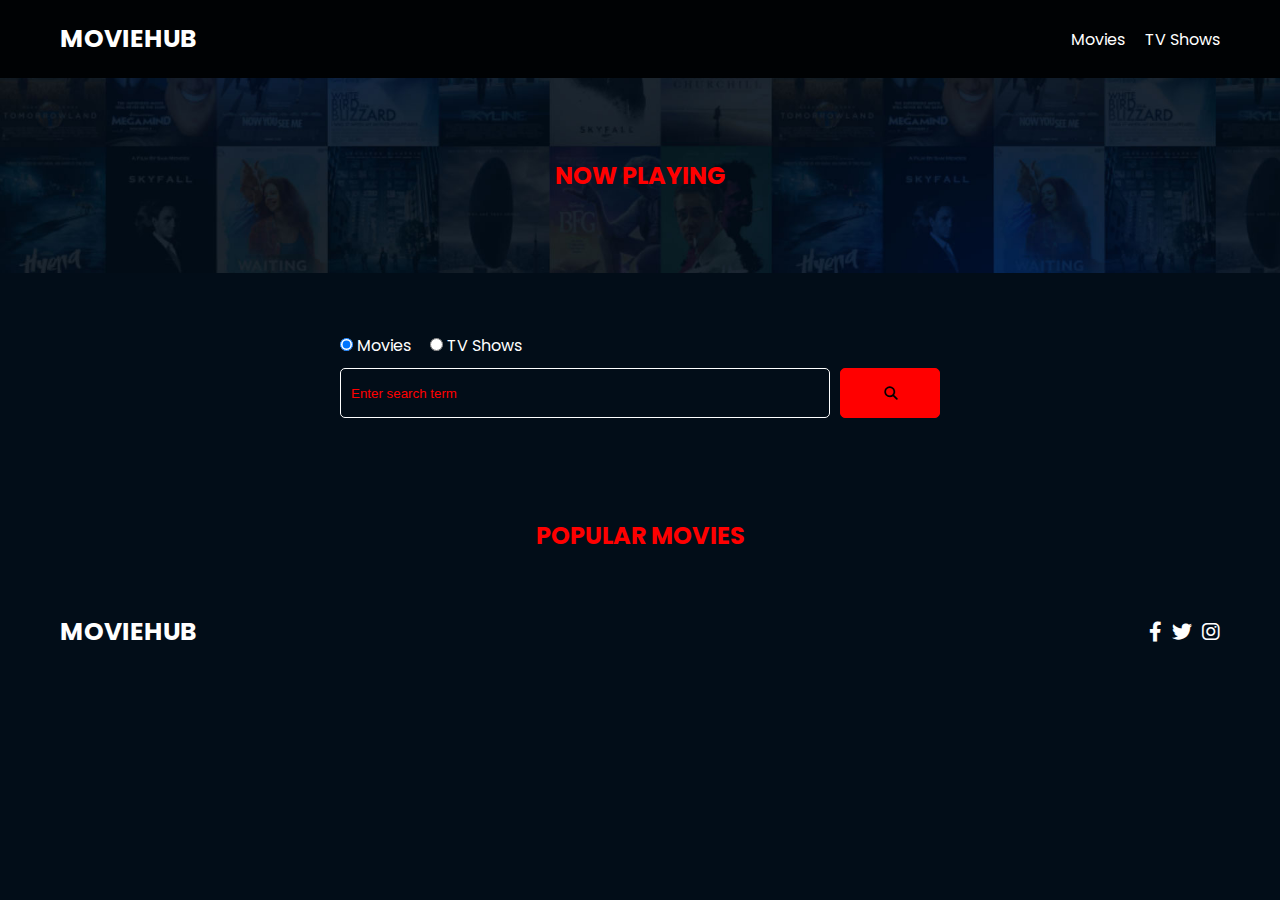
<file: index.html>
<!DOCTYPE html>
<html lang="en">
  <head>
    <meta charset="UTF-8" />
    <meta http-equiv="X-UA-Compatible" content="IE=edge" />
    <meta name="viewport" content="width=device-width, initial-scale=1.0" />
    <link rel="preconnect" href="https://fonts.googleapis.com" />
    <link rel="preconnect" href="https://fonts.gstatic.com" crossorigin />
    <link
      href="https://fonts.googleapis.com/css2?family=Poppins:wght@300;400;700&display=swap"
      rel="stylesheet"
    />
    <link rel="stylesheet" href="lib/swiper.css" />
    <link rel="stylesheet" href="lib/fontawesome.css" />
    <link rel="stylesheet" href="css/style.css" />
    <link rel="stylesheet" href="css/spinner.css" />
    <script src="lib/swiper.js"></script>
    <script src="js/script.js" defer></script>
    <title>MovieHub</title>
  </head>
  <body>
    <header class="main-header">
      <div class="container">
        <div class="logo"><a href="/C:/Users/Shree/Downloads/MOVIEHUB-APP/index.html" id="logo">MovieHub</a></div>
        <nav>
          <ul>
            <li>
              <a class="nav-link" href="/C:/Users/Shree/Downloads/MOVIEHUB-APP/index.html">Movies</a>
            </li>
            <li>
              <a class="nav-link" href="/C:/Users/Shree/Downloads/MOVIEHUB-APP/shows.html">TV Shows</a>
            </li>
          </ul>
        </nav>
      </div>
    </header>

    <!-- Now Playing Section -->
    <section class="now-playing">
      <h2 id="movie-title">Now Playing</h2>
      <div class="swiper">
        <div class="swiper-wrapper"></div>
      </div>
    </section>

    <!-- Search Movies -->
    <section class="search">
      <div class="container">
        <div id="alert"></div>
        <form action="file:///C:/Users/Shree/Downloads/MOVIEHUB-APP/search.html" class="search-form">
          <!-- movies and shows radio box -->
          <div class="search-radio">
            <input type="radio" id="movie" name="type" value="movie" checked />
            <label for="movies">Movies</label>
            <input type="radio" id="tv" name="type" value="tv" />
            <label for="shows">TV Shows</label>
          </div>
          <div class="search-flex">
            <input
              type="text"
              name="search-term"
              id="search-term"
              placeholder="Enter search term"
            />
            <button class="btn" type="submit">
              <i class="fas fa-search"></i>
            </button>
          </div>
        </form>
      </div>
    </section>

    <!-- Popular Movies -->
    <section class="container">
      <h2 id="movie-title" >Popular Movies</h2>
      <div id="popular-movies" class="grid"></div>
    </section>

    <!-- Footer -->
    <footer class="main-footer">
      <div class="container">
        <div class="logo"><span>MOVIEHUB</span></div>
        <div class="social-links">
          <a href="https://www.facebook.com" target="_blank"
            ><i class="fab fa-facebook-f"></i
          ></a>
          <a href="https://www.twitter.com" target="_blank"
            ><i class="fab fa-twitter"></i
          ></a>
          <a href="https://www.instagram.com" target="_blank"
            ><i class="fab fa-instagram"></i
          ></a>
        </div>
      </div>
    </footer>

    <div class="spinner"></div>
  </body>
</html>
</file>
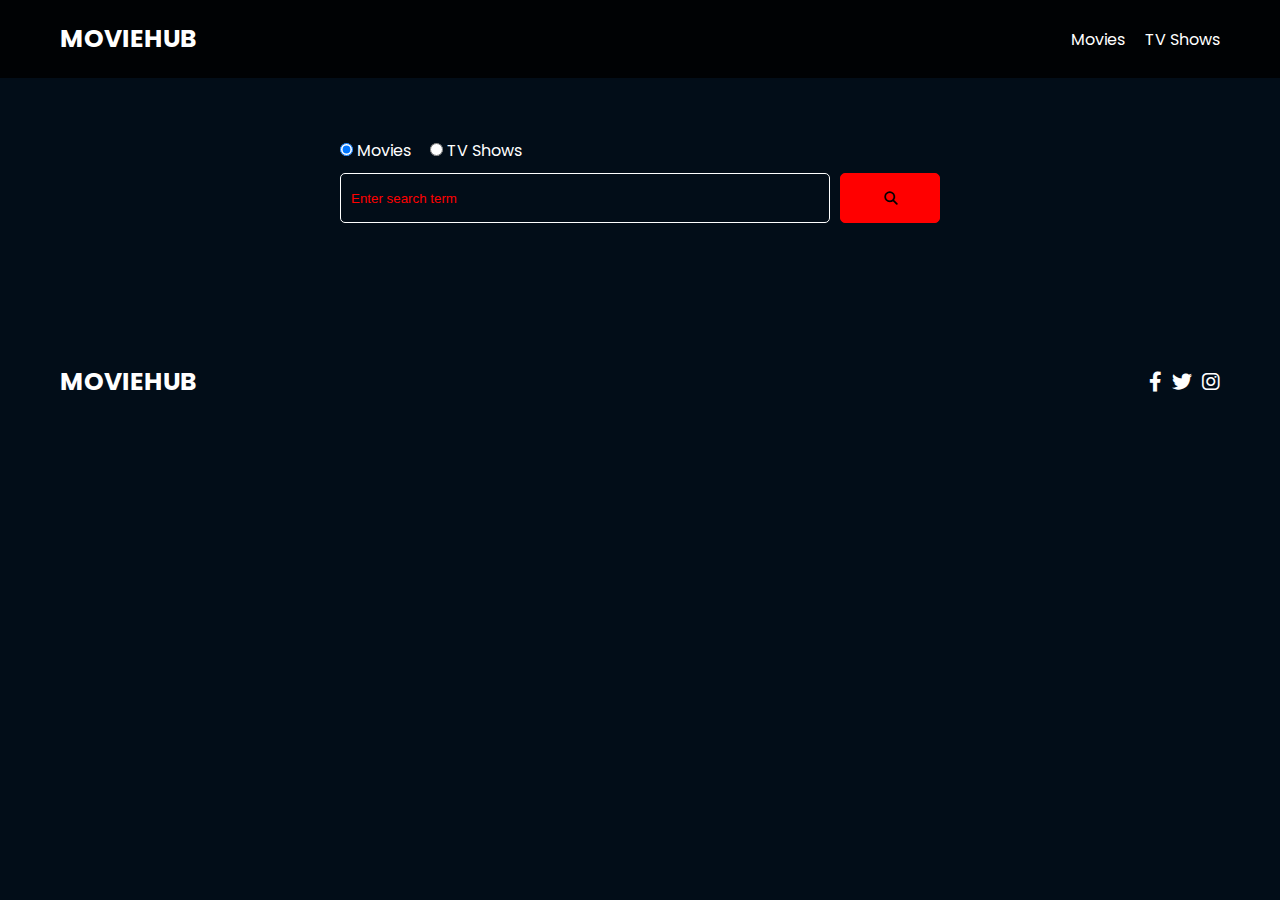
<file: search.html>
<!DOCTYPE html>
<html lang="en">
  <head>
    <meta charset="UTF-8" />
    <meta http-equiv="X-UA-Compatible" content="IE=edge" />
    <meta name="viewport" content="width=device-width, initial-scale=1.0" />
    <link rel="preconnect" href="https://fonts.googleapis.com" />
    <link rel="preconnect" href="https://fonts.gstatic.com" crossorigin />
    <link
      href="https://fonts.googleapis.com/css2?family=Poppins:wght@300;400;700&display=swap"
      rel="stylesheet"
    />
    <link rel="stylesheet" href="lib/fontawesome.css" />
    <link rel="stylesheet" href="css/style.css" />
    <link rel="stylesheet" href="css/spinner.css" />
    <script src="js/script.js" defer></script>
    <title>MOVIEHUB | Search Movies & Shows</title>
  </head>
  <body>
    <header class="main-header">
      <div class="container">
        <div class="logo"><a href="/C:/Users/Shree/Downloads/MOVIEHUB-APP/index.html" id="logo">MOVIEHUB</a></div>
        <nav>
          <ul>
            <li>
              <a class="nav-link" href="/C:/Users/Shree/Downloads/MOVIEHUB-APP/index.html">Movies</a>
            </li>
            <li>
              <a class="nav-link" href="/C:/Users/Shree/Downloads/MOVIEHUB-APP/shows.html">TV Shows</a>
            </li>
          </ul>
        </nav>
      </div>
    </header>

    <!-- Search Movies -->
    <section class="search">
      <div class="container">
        <div id="alert"></div>
        <form action="/C:/Users/Shree/Downloads/MOVIEHUB-APP/search.html" class="search-form">
          <div class="search-radio">
            <input type="radio" id="movie" name="type" value="movie" checked />
            <label for="movies">Movies</label>
            <input type="radio" id="tv" name="type" value="tv" />
            <label for="shows">TV Shows</label>
          </div>
          <div class="search-flex">
            <input
              type="text"
              name="search-term"
              id="search-term"
              placeholder="Enter search term"
            />
            <button class="btn" type="submit">
              <i class="fas fa-search"></i>
            </button>
          </div>
        </form>
      </div>
    </section>

    <!-- Search Results -->
    <section id="search-results-wrapper" class="container">
      <heading id="search-results-heading"></heading>
      <div id="search-results" class="grid"></div>
      <div id="pagination"></div>
    </section>

    <!-- Footer -->
    <footer class="main-footer">
      <div class="container">
        <div class="logo"><span>MOVIEHUB</span></div>
        <div class="social-links">
          <a href="https://www.facebook.com" target="_blank"
            ><i class="fab fa-facebook-f"></i
          ></a>
          <a href="https://www.twitter.com" target="_blank"
            ><i class="fab fa-twitter"></i
          ></a>
          <a href="https://www.instagram.com" target="_blank"
            ><i class="fab fa-instagram"></i
          ></a>
        </div>
      </div>
    </footer>

    <div class="spinner"></div>
  </body>
</html>
</file>
<file: css/style.css>
*,
*::before,
*::after {
  box-sizing: border-box;
  padding: 0;
  margin: 0;
}

:root {
  --color-primary: #020d18;
  --color-secondary: red;
}

body {
  font-family: 'Poppins', sans-serif;
  font-size: 16px;
  background: var(--color-primary);
  color: #fff;
  overflow-x: hidden;
}
#logo:hover{
  color: red;
}

a {
   color: #fff;
  text-decoration: none; 
}

ul {
  list-style: none;
}

.text-primary {
  color: var(--color-secondary);
}

.text-secondary {
  color: var(--color-secondary);
}

.active {
  color: var(--color-secondary);
  font-weight: 700;
}

.colorr{
  color: red;
}


.back {
  margin-top: 30px;
}

.btn {
  display: inline-block;
  padding: 0.5rem 1rem;
  border: 1px solid var(--color-secondary);
  border-radius: 5px;
  color: #000;
  cursor: pointer;
  background: red;
  transition: all 0.3s ease-in-out;
}

.btn:hover {
  background:rgb(168, 7, 7);
  color: #000;
}

.btn:disabled {
  border-color: #ccc;
  cursor: not-allowed;
}

.btn:disabled:hover {
  background: transparent;
  color: #fff;
}

.container {
  max-width: 1200px;
  width: 100%;
  margin: 0 auto;
  padding: 0 20px;
}

.main-header .container {
  display: flex;
  justify-content: space-between;
  align-items: center;
  padding: 0 20px;
}

.main-header {
  padding: 20px 0;
  background: rgba(0, 0, 0, 0.8);
}

.main-header .logo {
  color: #fff;
  font-size: 25px;
  font-weight: 700;
  text-transform: uppercase;
}

.main-header ul {
  display: flex;
}

.main-header ul li {
  margin-left: 20px;
}

.main-header ul li a {
  font-size: 16px;
}

.main-header ul li a:hover {
  color: var(--color-secondary);
}

/* Grid */
.grid {
  display: grid;
  grid-template-columns: repeat(auto-fit, minmax(250px, 1fr));
  grid-gap: 20px;
}

/* Card */
.card {
  background: red;
  padding: 5px;
}

.card img {
  width: 100%;
 
}

.card-body {
  padding: 10px;
  font-size: 20px;
}

.card:hover {
  transform: scale(1.05);
  transition: all 0.5s ease-in-out;
  background: red;
}

/* Footer */
.main-footer {
  background: #020d18;
  padding: 20px 0;
  margin-top: 20px;
}

.main-footer .container {
  display: flex;
  justify-content: space-between;
  align-items: center;
}

.main-footer .container .logo {
  color: #fff;
  font-size: 25px;
  font-weight: 700;
  text-transform: uppercase;
}

.main-footer .container .social-links {
  display: flex;
  font-size: 20px;
}

.main-footer .container .social-links a {
  margin-left: 10px;
  color: #fff;
}

.main-footer .container .social-links a:hover {
  color: var(--color-secondary);
}

/* Section: Now Playing */

section.now-playing {
  padding: 60px;
  background: url(../images/showcase-bg.jpg) no-repeat center center/cover;
}

section h2 {
  margin: 20px 0;
  text-align: center;
  text-transform: uppercase;
}

/* Slider */
.swiper {
  width: 100%;
  height: 50%;
}

.swiper-slide {
  text-align: center;
  font-size: 18px;
  background: var(--color-primary);
  display: flex;
  flex-direction: column;
  justify-content: center;
  align-items: center;
}

.swiper-slide img {
  display: block;
  width: 100%;
  height: 100%;
  object-fit: cover;
}

.swiper-rating {
  padding: 10px;
}

/* Movie Details */
.details-top {
  display: flex;
  justify-content: space-between;
  align-items: center;
  margin: 50px 0 30px;
}

.details-top img {
  width: 400px;
  height: 100%;
  margin-right: 60px;
  object-fit: cover;
}

.details-top p {
  margin: 20px 0;
}

.details-top .btn {
  margin-top: 20px;
}

.details-bottom {
}

.details-bottom li {
  margin: 15px 0;
  padding-bottom: 8px;
  border-bottom: 1px solid #fff;
  border-color: rgba(255, 255, 255, 0.1);
}

/* Search */
.search {
  padding: 60px;
  margin-bottom: 40px;
}

.search .container {
  display: flex;
  justify-content: center;
  align-items: center;
  flex-direction: column;
}

.search .container h2 {
  margin-bottom: 20px;
}

.search .container form {
  width: 100%;
  max-width: 600px;
}

.search-radio label {
  margin-right: 15px;
}

.search-radio label:hover{
  color: red;
}



.search-flex {
  display: flex;
  justify-content: space-between;
  align-items: center;
  margin-top: 10px;
}

.search .container form input[type='text'] {
  flex: 6;
  width: 100%;
  height: 50px;
  padding: 10px;
  margin-right: 10px;
  border: 1px solid #fff;
  border-radius: 5px;
  background: transparent;
  color: red;
}

.search .container form input[type='text']::placeholder {
  color: red;
}

.search .container form input[type='text']:focus {
  outline: none;
}

.search .container form button {
  flex: 1;
  display: block;
  width: 100%;
  padding: 10px;
  border-radius: 5px;
  height: 50px;
  cursor: pointer;
  background: var(--color-secondary);
  color: #000;
}

.search .container form button:hover {
  background:rgb(168, 7, 7);
  color:#000;
}

.pagination {
  margin-top: 20px;
}

.page-counter {
  margin-top: 10px;
}

/* Alert */
.alert {
  padding: 10px 20px;
  margin-bottom: 20px;
  border-radius: 5px;
}

.success {
  background: green;
}

.error {
  background: red;
}


/* raj changes */

#movie-title{
  color: red;
}
</file>
<file: css/spinner.css>
/* Spinner From: https://codepen.io/tbrownvisuals/pen/edGYvx */
.spinner {
  position: fixed;
  z-index: 999;
  height: 2em;
  width: 2em;
  overflow: show;
  margin: auto;
  top: 0;
  left: 0;
  bottom: 0;
  right: 0;
  display: none;
}

.show {
  display: block;
}

/* Transparent Overlay */
.spinner:before {
  content: '';
  display: block;
  position: fixed;
  top: 0;
  left: 0;
  width: 100%;
  height: 100%;
  background: radial-gradient(rgba(20, 20, 20, 0.8), rgba(0, 0, 0, 0.8));

  background: -webkit-radial-gradient(
    rgba(20, 20, 20, 0.8),
    rgba(0, 0, 0, 0.8)
  );
}

/* :not(:required) hides these rules from IE9 and below */
.spinner:not(:required) {
  /* hide "loading..." text */
  font: 0/0 a;
  color: transparent;
  text-shadow: none;
  background-color: transparent;
  border: 0;
}

.spinner:not(:required):after {
  content: '';
  display: block;
  font-size: 10px;
  width: 1em;
  height: 1em;
  margin-top: -0.5em;
  -webkit-animation: spinner 150ms infinite linear;
  -moz-animation: spinner 150ms infinite linear;
  -ms-animation: spinner 150ms infinite linear;
  -o-animation: spinner 150ms infinite linear;
  animation: spinner 150ms infinite linear;
  border-radius: 0.5em;
  -webkit-box-shadow: rgba(255, 255, 255, 0.75) 1.5em 0 0 0,
    rgba(255, 255, 255, 0.75) 1.1em 1.1em 0 0,
    rgba(255, 255, 255, 0.75) 0 1.5em 0 0,
    rgba(255, 255, 255, 0.75) -1.1em 1.1em 0 0,
    rgba(255, 255, 255, 0.75) -1.5em 0 0 0,
    rgba(255, 255, 255, 0.75) -1.1em -1.1em 0 0,
    rgba(255, 255, 255, 0.75) 0 -1.5em 0 0,
    rgba(255, 255, 255, 0.75) 1.1em -1.1em 0 0;
  box-shadow: rgba(255, 255, 255, 0.75) 1.5em 0 0 0,
    rgba(255, 255, 255, 0.75) 1.1em 1.1em 0 0,
    rgba(255, 255, 255, 0.75) 0 1.5em 0 0,
    rgba(255, 255, 255, 0.75) -1.1em 1.1em 0 0,
    rgba(255, 255, 255, 0.75) -1.5em 0 0 0,
    rgba(255, 255, 255, 0.75) -1.1em -1.1em 0 0,
    rgba(255, 255, 255, 0.75) 0 -1.5em 0 0,
    rgba(255, 255, 255, 0.75) 1.1em -1.1em 0 0;
}

/* Animation */

@-webkit-keyframes spinner {
  0% {
    -webkit-transform: rotate(0deg);
    -moz-transform: rotate(0deg);
    -ms-transform: rotate(0deg);
    -o-transform: rotate(0deg);
    transform: rotate(0deg);
  }
  100% {
    -webkit-transform: rotate(360deg);
    -moz-transform: rotate(360deg);
    -ms-transform: rotate(360deg);
    -o-transform: rotate(360deg);
    transform: rotate(360deg);
  }
}
@-moz-keyframes spinner {
  0% {
    -webkit-transform: rotate(0deg);
    -moz-transform: rotate(0deg);
    -ms-transform: rotate(0deg);
    -o-transform: rotate(0deg);
    transform: rotate(0deg);
  }
  100% {
    -webkit-transform: rotate(360deg);
    -moz-transform: rotate(360deg);
    -ms-transform: rotate(360deg);
    -o-transform: rotate(360deg);
    transform: rotate(360deg);
  }
}
@-o-keyframes spinner {
  0% {
    -webkit-transform: rotate(0deg);
    -moz-transform: rotate(0deg);
    -ms-transform: rotate(0deg);
    -o-transform: rotate(0deg);
    transform: rotate(0deg);
  }
  100% {
    -webkit-transform: rotate(360deg);
    -moz-transform: rotate(360deg);
    -ms-transform: rotate(360deg);
    -o-transform: rotate(360deg);
    transform: rotate(360deg);
  }
}
@keyframes spinner {
  0% {
    -webkit-transform: rotate(0deg);
    -moz-transform: rotate(0deg);
    -ms-transform: rotate(0deg);
    -o-transform: rotate(0deg);
    transform: rotate(0deg);
  }
  100% {
    -webkit-transform: rotate(360deg);
    -moz-transform: rotate(360deg);
    -ms-transform: rotate(360deg);
    -o-transform: rotate(360deg);
    transform: rotate(360deg);
  }
}
</file>
